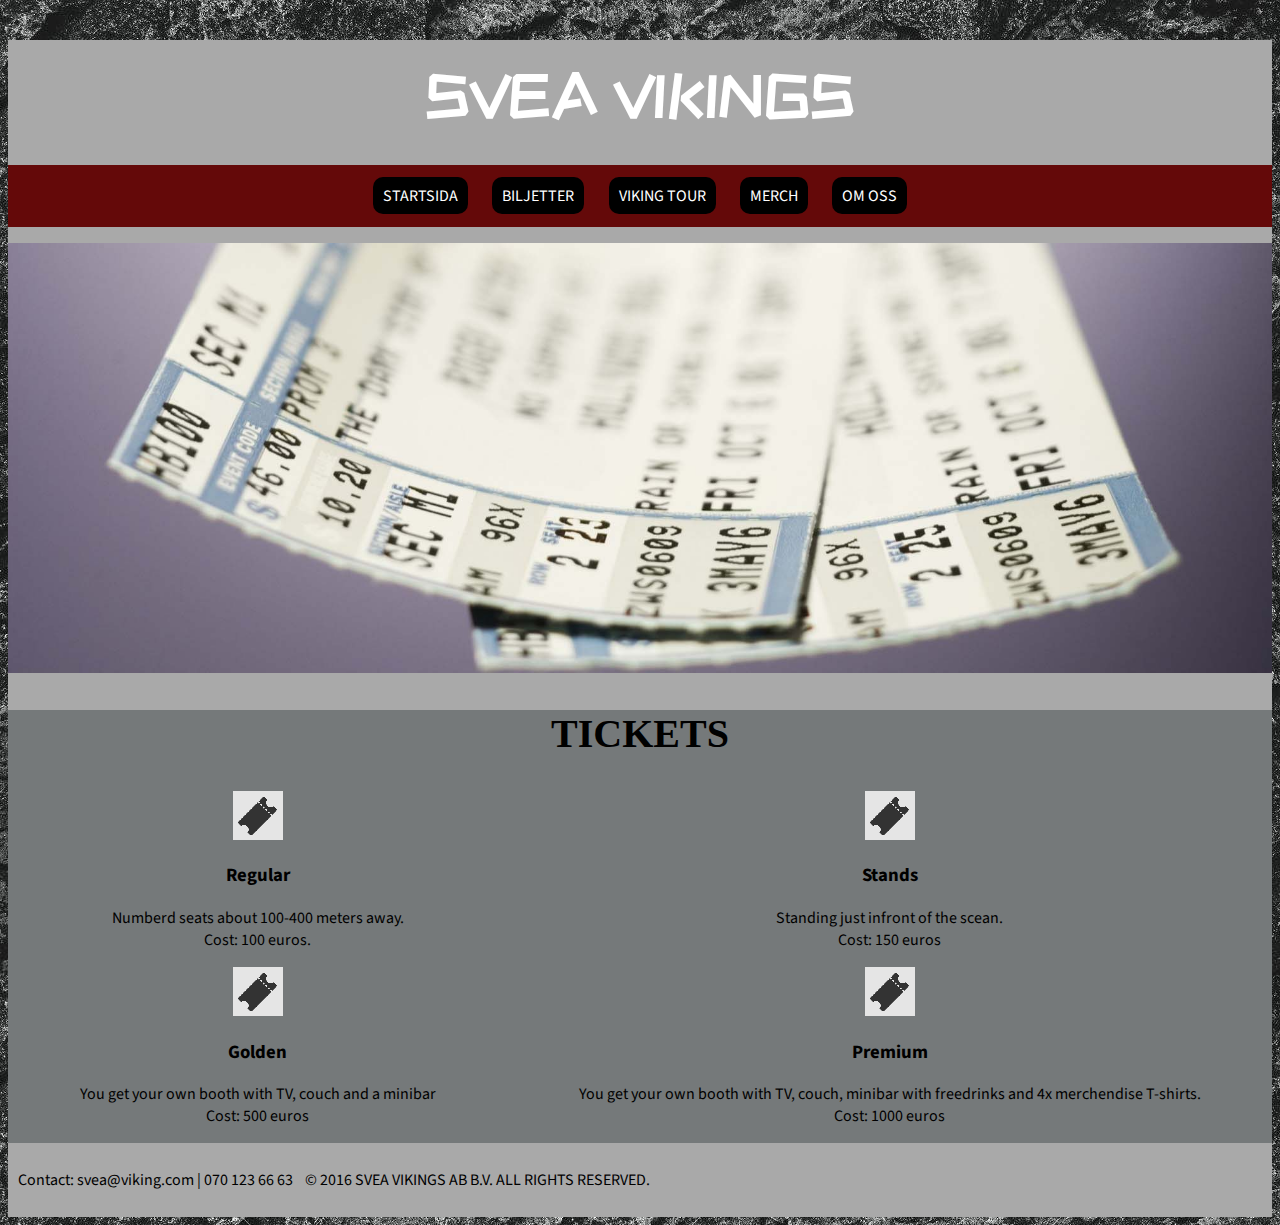
<file: html/sida2.html>
<!DOCTYPE html>
<html lang="sv">
<head>
        <meta name="viewport" content="width=device-width, initial-scale=1">
    <meta charset="utf-8">
    <meta name="viewport" content="width=device-width, initial-scale=1">
    <title>RockStar</title>
    <link rel="stylesheet" href="style.css">
    <link rel="stylesheet" href="special.css">
    <script>
        function openNav() {
        document.getElementById("mySidenav").style.width = "250px";
    }
        function closeNav() {
        document.getElementById("mySidenav").style.width = "0";
    }
    </script>
</head>
<body>
    <div class="container">
        <header>
            <h1><a class="logo" href="index.html">SVEA VIKINGS</a></h1>

            <div class="removeover610">
                <div id="mySidenav" class="sidenav">
                    <a href="javascript:void(0)" class="closebtn" onclick="closeNav()">&times;</a>
                    <a href="index.html">STARTSIDA</a>
                    <a href="sida2.html">BILJETTER</a>
                    <a href="sida3.html">VIKING TOUR</a>
                    <a href="sida4.html">MERCH</a>
                    <a href="sida5.html">OM OSS</a>
                  </div>
                
                  <span style="font-size:30px;cursor:pointer;" onclick="openNav()">&#9776;</span>
            </div>
            <div class="removeunder610">
                <nav>
                    <ul>
                    <li><a href="index.html">STARTSIDA</a></li>
                    <li class="aktiv"><a href="sida2.html">BILJETTER</a></li>
                    <li><a href="sida3.html">VIKING TOUR</a></li>
                    <li><a href="sida4.html">MERCH</a></li>
                    <li><a href="sida5.html">OM OSS</a></li>
                    </ul>
                </nav>
            </div>
        </header>
        <main>
            <div class="konsert">
                    <img class="banner" src="../bilder/ticket touting.jpg" alt="bild på en konsert">
            </div>
        <div class="tickets">
            <h2>TICKETS</h2>
            <div class="grid-container">
                <div class="tickets grid-item">
                    <img src="../bilder/gt-product-logo-ticket.gif" alt="ticket logo">
                        <h3>Regular</h3>
                        <p>Numberd seats about 100-400 meters away. <br>
                            Cost: 100 euros.
                        </p>
                    
                </div>
                <div class="tickets grid-item">
                    <img src="../bilder/gt-product-logo-ticket.gif" alt="ticket logo">
                        <h3>Stands</h3>
                        <p>Standing just infront of the scean. <br>
                            Cost: 150 euros
                        </p>
                </div>
                <div class="tickets grid-item">
                    <img src="../bilder/gt-product-logo-ticket.gif" alt="ticket logo">
                    <h3>Golden</h3>
                    <p>You get your own booth with TV, couch and a minibar <br>
                        Cost: 500 euros
                    </p>

                </div>
                <div class="tickets grid-item">
                    <img src="../bilder/gt-product-logo-ticket.gif" alt="ticket logo">
                    <h3>Premium</h3>
                    <p>You get your own booth with TV, couch, minibar with freedrinks and 4x merchendise T-shirts. <br>
                        Cost: 1000 euros
                    </p>
                </div>
            </div>
        </div>
        </main>
        <footer>
            <p class="contact1">
                Contact: svea@viking.com  | 070 123 66 63 &nbsp;&nbsp; © 2016 SVEA VIKINGS AB B.V. ALL RIGHTS RESERVED.
            </p>
        </footer>
    </div> 
</body>
</html>
</file>
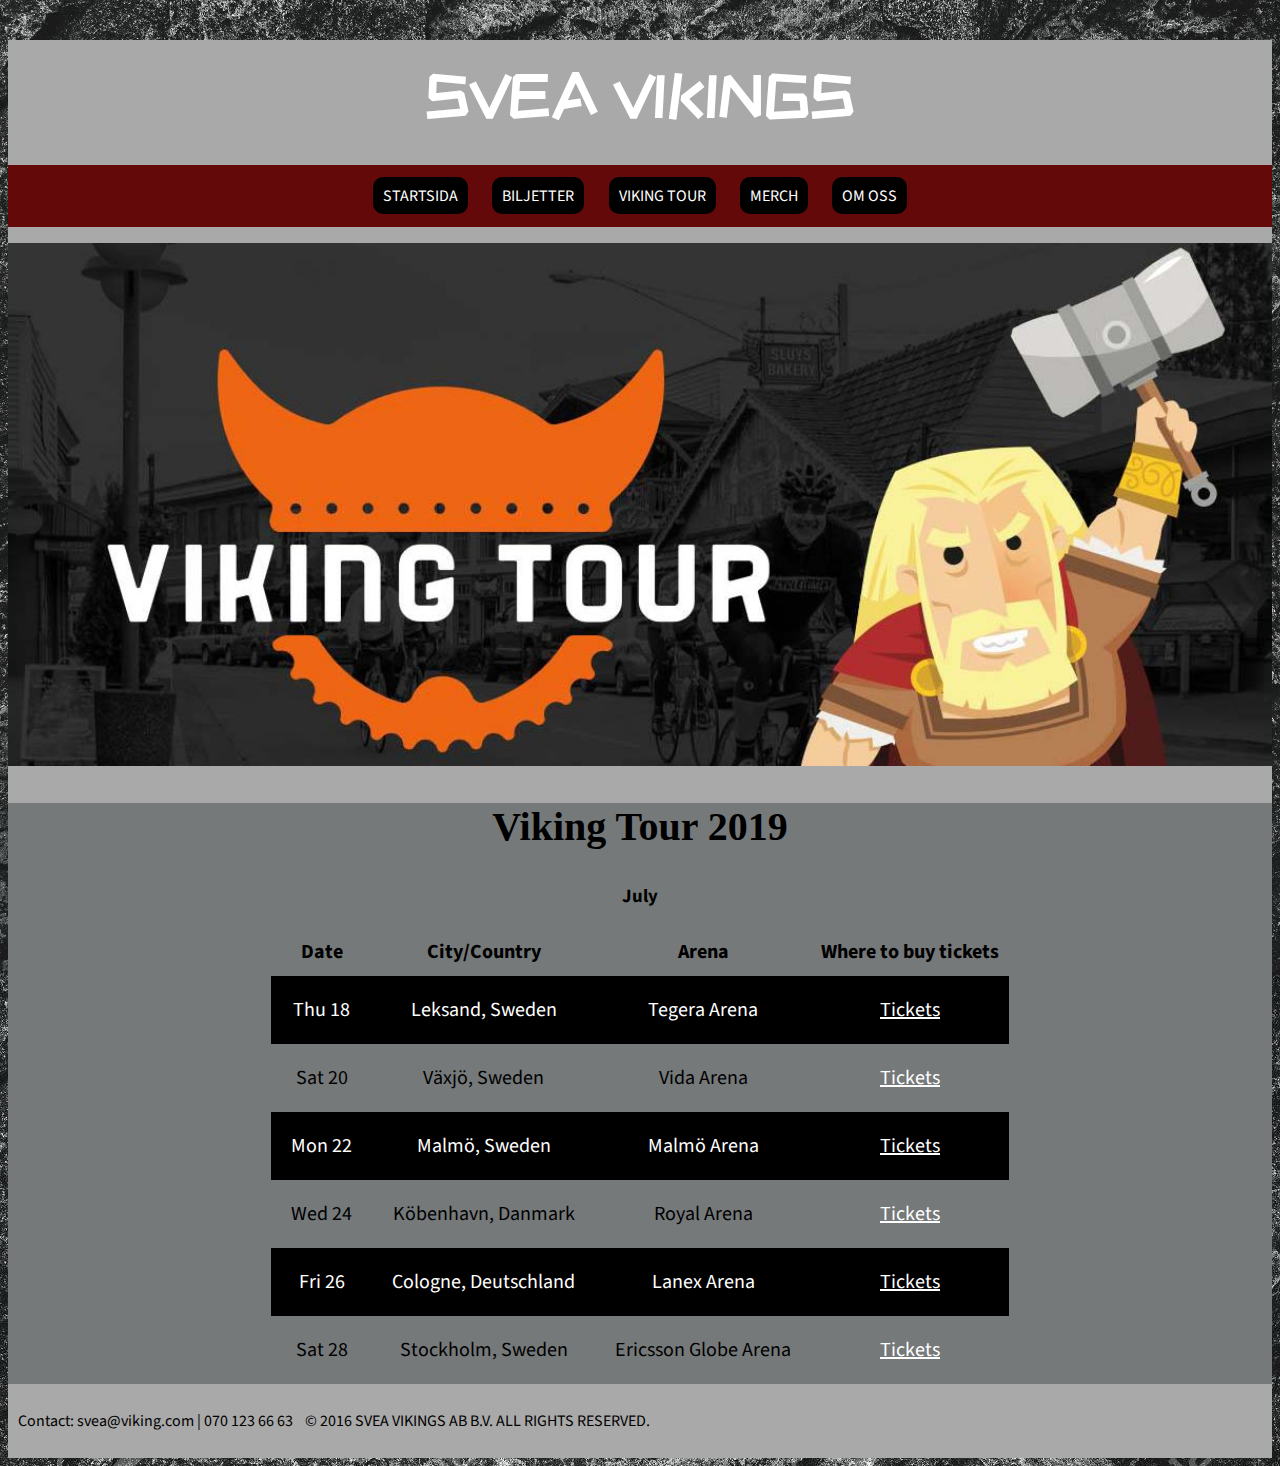
<file: html/sida3.html>
<!DOCTYPE html>
<html lang="sv">
<head>
    <meta charset="utf-8">
    <meta name="viewport" content="width=device-width, initial-scale=1">
    <title>RockStar</title>
    <link rel="stylesheet" href="style.css">
    <link rel="stylesheet" href="special.css">
    <script>
        function openNav() {
        document.getElementById("mySidenav").style.width = "250px";
    }
        function closeNav() {
        document.getElementById("mySidenav").style.width = "0";
    }
    </script>
</head>
<body>
    <div class="container">
        <header>
                <h1><a class="logo" href="index.html">SVEA VIKINGS</a></h1>

                <div class="removeover610">
                    <div id="mySidenav" class="sidenav">
                        <a href="javascript:void(0)" class="closebtn" onclick="closeNav()">&times;</a>
                        <a href="index.html">STARTSIDA</a>
                        <a href="sida2.html">BILJETTER</a>
                        <a href="sida3.html">VIKING TOUR</a>
                        <a href="sida4.html">MERCH</a>
                        <a href="sida5.html">OM OSS</a>
                      </div>
                    
                      <span style="font-size:30px;cursor:pointer;" onclick="openNav()">&#9776;</span>
                </div>
            <div class="removeunder610">
                <nav>
                    <ul>
                    <li><a href="index.html">STARTSIDA</a></li>
                    <li><a href="sida2.html">BILJETTER</a></li>
                    <li class="aktiv"><a href="sida3.html">VIKING TOUR</a></li>
                    <li><a href="sida4.html">MERCH</a></li>
                    <li><a href="sida5.html">OM OSS</a></li>
                    </ul>
                </nav>
            </div>
        </header>
        <main>
            <div class="konsert">
                    <img class="banner" src="../bilder/vikingtour.jpg" alt="bild på en konsert">
            </div>
            <div class="merch tickets">
                <h2>Viking Tour 2019</h2>
                <h3>July</h3>
                <table>
                    <tr>
                        <th>Date</th>
                        <th>City/Country</th>
                        <th>Arena</th>
                        <th>Where to buy tickets</th>
                    </tr>
                    <tr>
                        <td>Thu 18</td>
                        <td>Leksand, Sweden</td>
                        <td>Tegera Arena</td>
                        <td><a href="sida2.html"><u>Tickets</u></a></td>
                    </tr>
                    <tr>
                        <td>Sat 20</td>
                        <td>Växjö, Sweden</td>
                        <td>Vida Arena</td>
                        <td><a href="sida2.html"><u>Tickets</u></a></td>
                    </tr>
                    <tr>
                        <td>Mon 22</td>
                        <td>Malmö, Sweden</td>
                        <td>Malmö Arena</td>
                        <td><a href="sida2.html"><u>Tickets</u></a></td>
                    </tr>
                    <tr>
                        <td>Wed 24</td>
                        <td>Köbenhavn, Danmark</td>
                        <td>Royal Arena</td>
                        <td><a href="sida2.html"><u>Tickets</u></a></td>
                    </tr>
                    <tr>
                        <td>Fri 26</td>
                        <td>Cologne, Deutschland</td>
                        <td>Lanex Arena</td>
                        <td><a href="sida2.html"><u>Tickets</u></a></td>
                    </tr>
                    <tr>
                        <td>Sat 28</td>
                        <td>Stockholm, Sweden</td>
                        <td>Ericsson Globe Arena</td>
                        <td><a href="sida2.html"><u>Tickets</u></a></td>
                    </tr>
                </table>
            </div>
        </main>
        <footer>
            <p class="contact1">
                Contact: svea@viking.com  | 070 123 66 63 &nbsp;&nbsp; © 2016 SVEA VIKINGS AB B.V. ALL RIGHTS RESERVED.
            </p>
        </footer>
    </div> 
</body>
</html>
</file>
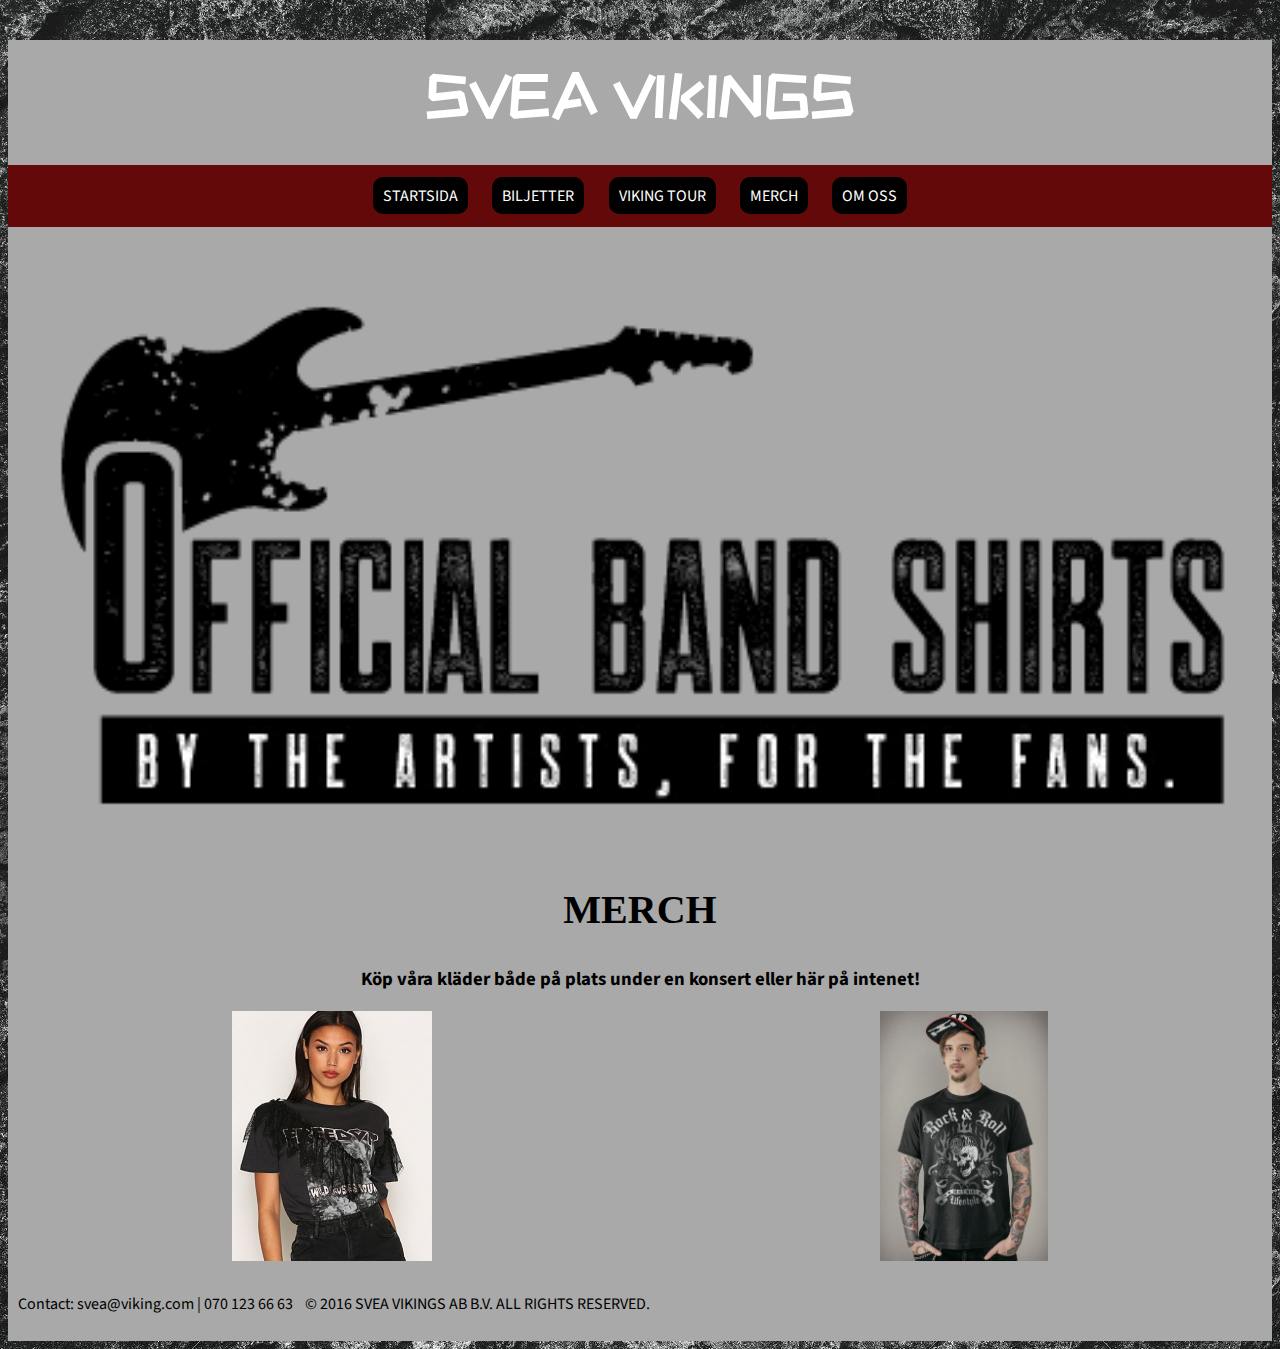
<file: html/sida4.html>
<!DOCTYPE html>
<html lang="sv">
<head>

    <meta charset="utf-8">
    <meta name="viewport" content="width=device-width, initial-scale=1">
    <title>RockStar</title>
    <link rel="stylesheet" href="style.css">
    <link rel="stylesheet" href="special.css">
    <script>
        function openNav() {
        document.getElementById("mySidenav").style.width = "250px";
    }
        function closeNav() {
        document.getElementById("mySidenav").style.width = "0";
    }
    </script>
</head>
<body>
    <div class="container">
        <header>
                <h1><a class="logo" href="index.html">SVEA VIKINGS</a></h1>

                <div class="removeover610">
                    <div id="mySidenav" class="sidenav">
                        <a href="javascript:void(0)" class="closebtn" onclick="closeNav()">&times;</a>
                        <a href="index.html">STARTSIDA</a>
                        <a href="sida2.html">BILJETTER</a>
                        <a href="sida3.html">VIKING TOUR</a>
                        <a href="sida4.html">MERCH</a>
                        <a href="sida5.html">OM OSS</a>
                      </div>
                    
                      <span style="font-size:30px;cursor:pointer;" onclick="openNav()">&#9776;</span>
                </div>
            <div class="removeunder610">
                <nav>
                    <ul>
                    <li><a href="index.html">STARTSIDA</a></li>
                    <li><a href="sida2.html">BILJETTER</a></li>
                    <li><a href="sida3.html">VIKING TOUR</a></li>
                    <li class="aktiv"><a href="sida4.html">MERCH</a></li>
                    <li><a href="sida5.html">OM OSS</a></li>
                    </ul>
                </nav>
            </div>
        </header>
        <main>
            <div class="konsert">
                    <img class="banner" src="../bilder/bandshirts.png" alt="bild på en konsert">
            </div>
            <h2>MERCH</h2>
            <h3>Köp våra kläder både på plats under en konsert eller här på intenet!</h3>
            <div class="merch grid-container">
                <a href="sida6.html"><img class="modell grid-item" src="../bilder/rock-t-shirt-tjej.jpg" alt="rock tröja dam modell"></a>
                <a href="sida7.html"><img class="modell grid-item" src="../bilder/rock-t-shirt-herr.jpg" alt="rock tröja herr modell"></a>
            </div>
        </main>
        <footer>
            <p class="contact1">
                Contact: svea@viking.com  | 070 123 66 63 &nbsp;&nbsp; © 2016 SVEA VIKINGS AB B.V. ALL RIGHTS RESERVED.
            </p>
            </footer>
    </div> 
</body>
</html>
</file>
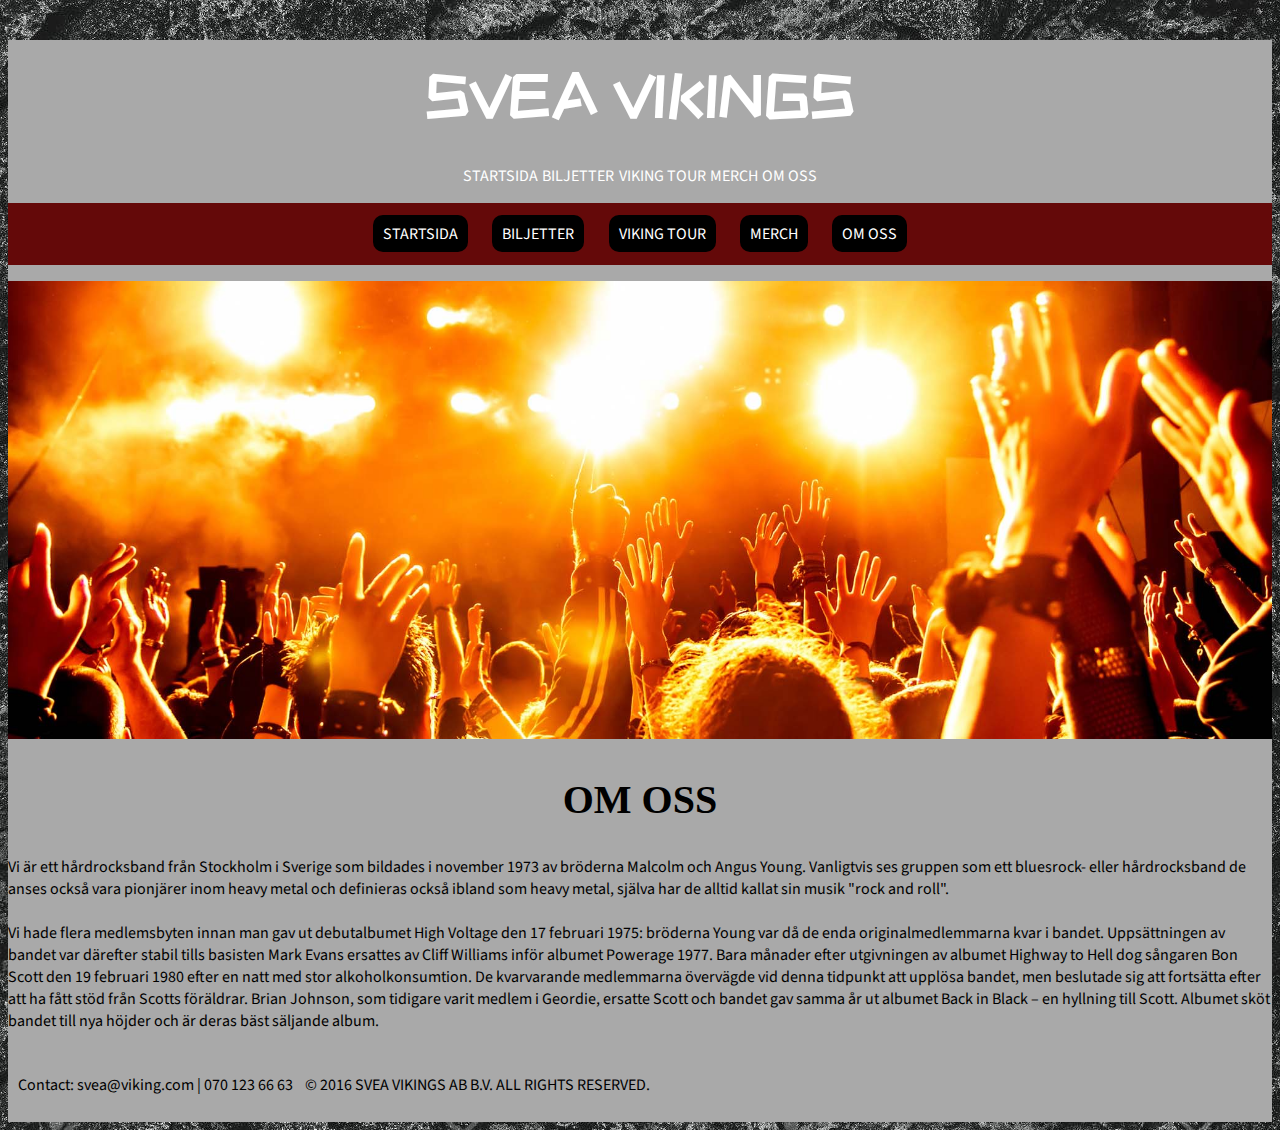
<file: html/sida5.html>
<!DOCTYPE html>
<html lang="sv">
<head>
    <meta charset="utf-8">
    <meta name="viewport" content="width=device-width, initial-scale=1">
    <title>RockStar</title>
    <link rel="stylesheet" href="style.css">
    <link rel="stylesheet" href="special.css">
    <script>
        function openNav() {
        document.getElementById("mySidenav").style.width = "250px";
    }
        function closeNav() {
        document.getElementById("mySidenav").style.width = "0";
    }
    </script>
</head>
<body>
    <div class="container">
        <header>
                <h1><a class="logo" href="index.html">SVEA VIKINGS</a></h1>

                <div class="removeover610">
                    <div id="mySidenav" class="sidenav">
                        <a href="javascript:void(0)" class="closebtn" onclick="closeNav()">&times;</a>
                        <a href="index.html">STARTSIDA</a>
                        <a href="sida2.html">BILJETTER</a>
                        <a href="sida3.html">VIKING TOUR</a>
                        <a href="sida4.html">MERCH</a>
                        <a href="sida5.html">OM OSS</a>
                      </div>
                    
                      <span style="font-size:30px;cursor:pointer;" onclick="openNav()">&#9776;</span>
                </div>
            <div class="side-nav" id="side-menu">
                <a href="index.html">STARTSIDA</a>
                <a href="sida2.html">BILJETTER</a>
                <a href="sida3.html">VIKING TOUR</a>
                <a href="sida4.html">MERCH</a>
                <a href="sida5.html">OM OSS</a>
            </div>
            <div class="removeunder610">
                <nav>
                    <ul>
                    <li><a href="index.html">STARTSIDA</a></li>
                    <li><a href="sida2.html">BILJETTER</a></li>
                    <li><a href="sida3.html">VIKING TOUR</a></li>
                    <li><a href="sida4.html">MERCH</a></li>
                    <li class="aktiv"><a href="sida5.html">OM OSS</a></li>
                    </ul>
                </nav>
            </div>
        </header>
        <main>
            <div class="konsert">
                <img class="banner" src="../bilder/konsert1.jpg" alt="bild på en konsert">
            </div>
            <h2>OM OSS</h2>
            <div class="om-oss">
                <p>Vi är ett hårdrocksband från Stockholm i Sverige som bildades i november 1973 av bröderna Malcolm och Angus Young. Vanligtvis ses gruppen som ett bluesrock- eller hårdrocksband
                de anses också vara pionjärer inom heavy metal och definieras också ibland som heavy metal, själva har de alltid kallat sin musik "rock and roll". <br><br>
                Vi hade flera medlemsbyten innan man gav ut debutalbumet High Voltage den 17 februari 1975: bröderna Young var då de enda originalmedlemmarna kvar i bandet. Uppsättningen av bandet var därefter stabil tills basisten Mark Evans ersattes av Cliff Williams inför albumet Powerage 1977. Bara månader efter utgivningen av albumet Highway to Hell dog sångaren Bon Scott den 19 februari 1980 efter en natt med stor alkoholkonsumtion. De kvarvarande medlemmarna övervägde vid denna tidpunkt att upplösa bandet, men beslutade sig att fortsätta efter att ha fått stöd från Scotts föräldrar. Brian Johnson, som tidigare varit medlem i Geordie, ersatte Scott och bandet gav samma år ut albumet Back in Black – en hyllning till Scott. Albumet sköt bandet till nya höjder och är deras bäst säljande album.</p>
            </div>
        </main>
        <footer>
            <p class="contact1">
                Contact: svea@viking.com  | 070 123 66 63 &nbsp;&nbsp; © 2016 SVEA VIKINGS AB B.V. ALL RIGHTS RESERVED.
            </p>
        </footer>
    </div> 
</body>
</html>
</file>
<file: html/style.css>
@import url('https://fonts.googleapis.com/css?family=Chewy|Source+Sans+Pro|ZCOOL+KuaiLe');
body{
    background-image: url("../bilder/rock-background.jpg")
}
.container{
    text-align: center;
    background-color: darkgray;
    width: 1300px;
    margin: auto;
}
header{

}
h1{
    padding-top: 25px;
    font-family: 'ZCOOL KuaiLe', cursive;
    font-size: 60px;
}
.logo{
    padding-top: 25px;
    font-family: 'ZCOOL KuaiLe', cursive;
}
h2{
    font-family: 'Chewy', cursive;
    font-size: 40px;
}
h3{
    font-family: 'Source Sans Pro', sans-serif;
}
.latest-news{
    font-family: 'Source Sans Pro', sans-serif;
    font-size: 35px;
    text-align: left;
    margin-left: 30px;
}
p{
    font-family: 'Source Sans Pro', sans-serif;
}
nav{

}
ul{
    background-color: rgb(100, 9, 9);
    padding: 20px;
}
li{
    display: inline;
    padding: 10px;
    background-color: black;
    margin: 10px;
    border-radius: 10px;
}
a{
    text-decoration: none;
    color: white;
    font-family: 'Source Sans Pro', sans-serif;
}
tr:nth-child(even){
    background-color: black;
    color: white;
}
a:hover{
    color:darkred;
}
.aktiv{
    text-decoration: underline;
}
main{

}
.konsert{
    
}
.merch-troja{
    width: 150px;
}
.information{

}
.tickets{
    background-color: rgb(117, 121, 122);
}
a .link-merch{
    color: red;
}
.contact1{
    text-align: left;
}
.contact2{
    text-align: center;
}
.contact3{
    text-align: right;
}
table{
    margin: auto auto;
    font-family: 'Source Sans Pro', sans-serif;
    font-size: 20px;
    border-collapse: collapse;
}
th{
    padding: 10px;
}
td{
    padding: 20px;
}
.modell{
    height: 250px;
    margin: auto auto;
}
.om-oss{
    text-align: left;
}
footer{
    padding: 10px;
}
.banner{
    width: 100%;
}
@media (max-width: 610px) {
    .container{
        width: 100%;
    }
    .removeunder610{
        display: none;
    }
}

@media (min-width: 611px) {
    .container{
        width: 100%;
    }
    .removeover610{
        display: none;
    }
    .grid-container{
        display: grid;
        grid-template-columns: auto auto;
    }
    .grind-item{
    
    }
}

@media (max-width: 850px) {

    .container{
        width: 100%;
    }
    table{
        font-size: 100%;
    }
    li{
        font-size: 100%;
    }
    h1{
        font-size: 200%;
    }
    a{
        font-size: 100%;
    }
}
@media (max-width: 850px) {

    .container{
        width: 100%;
    }
    table{
        font-size: 100%;
    }
    li{
        font-size: 100%;
    }
    h1{
        font-size: 200%;
    }
    a{
        font-size: 100%;
    }
}
</file>
<file: html/special.css>
body {
  font-family: "Lato", sans-serif;
}

.sidenav {
  height: 100%;
  width: 0;
  position: fixed;
  z-index: 1;
  top: 0;
  left: 0;
  background-color: #111;
  overflow-x: hidden;
  transition: 0.5s;
  padding-top: 60px;
}

.sidenav a {
  padding: 8px 8px 8px 32px;
  text-decoration: none;
  font-size: 25px;
  color: #818181;
  display: block;
  transition: 0.3s;
}

.sidenav a:hover {
  color: #f1f1f1;
}

.sidenav .closebtn {
  position: absolute;
  top: 0;
  right: 25px;
  font-size: 36px;
  margin-left: 50px;
}

@media screen and (max-height: 450px) {
  .sidenav {padding-top: 15px;}
  .sidenav a {font-size: 18px;}
}
</file>
